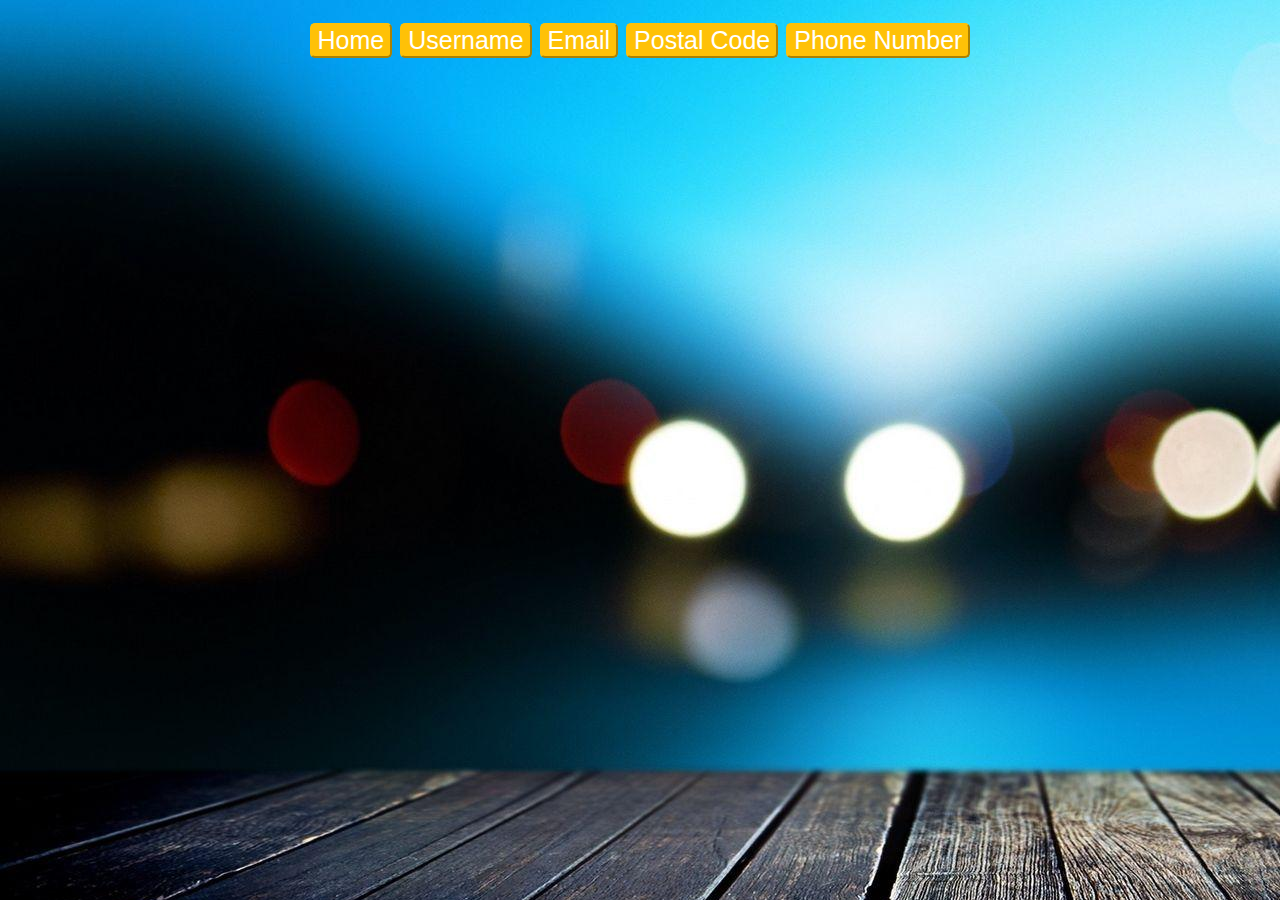
<file: index.html>
<!DOCTYPE html>
<html lang="en">
<head>
    <meta charset="UTF-8">
    <meta name="viewport" content="width=device-width, initial-scale=1.0">
    <link rel="stylesheet" href="style.css">
    <title>Validation Expression</title>
</head>
<body>

<div>
    <ul id="ul">
        <li><button onclick="display_0()">Home</button></li>
        <li><button onclick="display_1()">Username</button></li>
        <li><button onclick="display_2()">Email</button></li>
        <li><button onclick="display_3()">Postal Code</button></li>
        <li><button onclick="display_4()">Phone Number</button></li>
    </ul>
</div>

<div class="content" id="user" style="display: none;">
    <form onsubmit="return username_validation();" class="form_class">
        <label for="username"></label>
        <input type="text" placeholder="Write your username: " id="username">
        <button type="submit" class="submit_button">Submit</button>
        <text id="test_result_username"></text>
    </form>
</div>
<div class="content" id="emailadd" style="display: none;">
    <form onsubmit="return email_validation();" class="form_class">
        <label for="email"></label>
        <input type="email" placeholder="Write your email:" id="email">
        <button type="submit" class="submit_button">Submit</button>
        <text id="test_result_email"></text>
    </form>
</div>

<div class="content" id="postal" style="display: none;">
    <form onsubmit="return postalCode_validation()" class="form_class">
        <label for="postal_code"></label>
        <input type="number" placeholder="Example: 1207" id="postal_code">
        <button type="submit" class="submit_button">Submit</button>
        <text id="test_result_postal"></text>
    </form>
</div>

<div class="content" id="phone" style="display: none;">
    <form onsubmit="return phoneNumber_validation()" class="form_class">
        <label for="phoneNumber"></label>
        <input type="number" placeholder="Phone: +880" id="phoneNumber">
        <button type="submit" class="submit_button">Submit</button>
        <text id="test_result_phone"></text>
    </form>
</div>


<!-- JavaScript -->
<script>
    function display_0(){
        document.getElementById("user").style.display = "none";
        document.getElementById("emailadd").style.display = "none";
        document.getElementById("postal").style.display = "none";
        document.getElementById("phone").style.display = "none";
        document.getElementById("form_class").reset();
    }
    function display_1(){
        document.getElementById("user").style.display = "block";
        document.getElementById("emailadd").style.display = "none";
        document.getElementById("postal").style.display = "none";
        document.getElementById("phone").style.display = "none";
        (document.getElementById("test_result_username")).innerHTML = "";
    }
    function display_2(){
        document.getElementById("user").style.display = "none";
        document.getElementById("emailadd").style.display = "block";
        document.getElementById("postal").style.display = "none";
        document.getElementById("phone").style.display = "none";
        (document.getElementById("test_result_email")).innerHTML = "";
    }
    function display_3(){
        document.getElementById("user").style.display = "none";
        document.getElementById("emailadd").style.display = "none";
        document.getElementById("postal").style.display = "block";
        document.getElementById("phone").style.display = "none";
        (document.getElementById("test_result_postal")).innerHTML = "";
    }
    function display_4(){
        document.getElementById("user").style.display = "none";
        document.getElementById("emailadd").style.display = "none";
        document.getElementById("postal").style.display = "none";
        document.getElementById("phone").style.display = "block";
        (document.getElementById("test_result_phone")).innerHTML = "";
    }

    function username_validation(){
        let username_id = document.getElementById('username').value;
        let text = document.getElementById("test_result_username");
        let pattern = /^[A-Za-z0-9_]{3,16}$/;
        if(username_id.match(pattern)){
            (document.getElementsByClassName("form_class")[0]).reset();
            text.innerHTML = "Valid";
        }
        else{
            text.innerHTML  = "Invalid";

        }
        return false;
    }

    function email_validation() {
        let email_id = document.getElementById('email').value;
        let text = document.getElementById("test_result_email");
        let pattern = /^[^ ]+@[^ ]+\.[a-z]{2,10}$/;
        if(email_id.match(pattern)){
            text.innerHTML = "Valid";
            (document.getElementsByClassName("form_class")[1]).reset();
        }
        else{
            text.innerHTML = "Invalid";
        }
        return false;
    }

    function postalCode_validation() {
        let postalcode_id = document.getElementById('postal_code').value;
        let text = document.getElementById("test_result_postal");
        let pattern = /^[1-9][0-9]{3}$/;
        if(postalcode_id.match(pattern)){
            (document.getElementsByClassName("form_class")[2]).reset();
            text.innerHTML = "Valid";
        }
        else{
            text.innerHTML = "Invalid";
        }
        return false;
    }

    function phoneNumber_validation() {
        let phoneNumber_id = document.getElementById('phoneNumber').value;
        let text = document.getElementById('test_result_phone');
        let pattern = /\+?(88)01[3-9][0-9]{8}\b/;
        if(phoneNumber_id.match(pattern)){
            (document.getElementsByClassName("form_class")[3]).reset();
            text.innerHTML = "Valid";
        }
        else{
            text.innerHTML = "Invalid";
        }
        return false;
    }
</script>
</body>
</html>
</file>
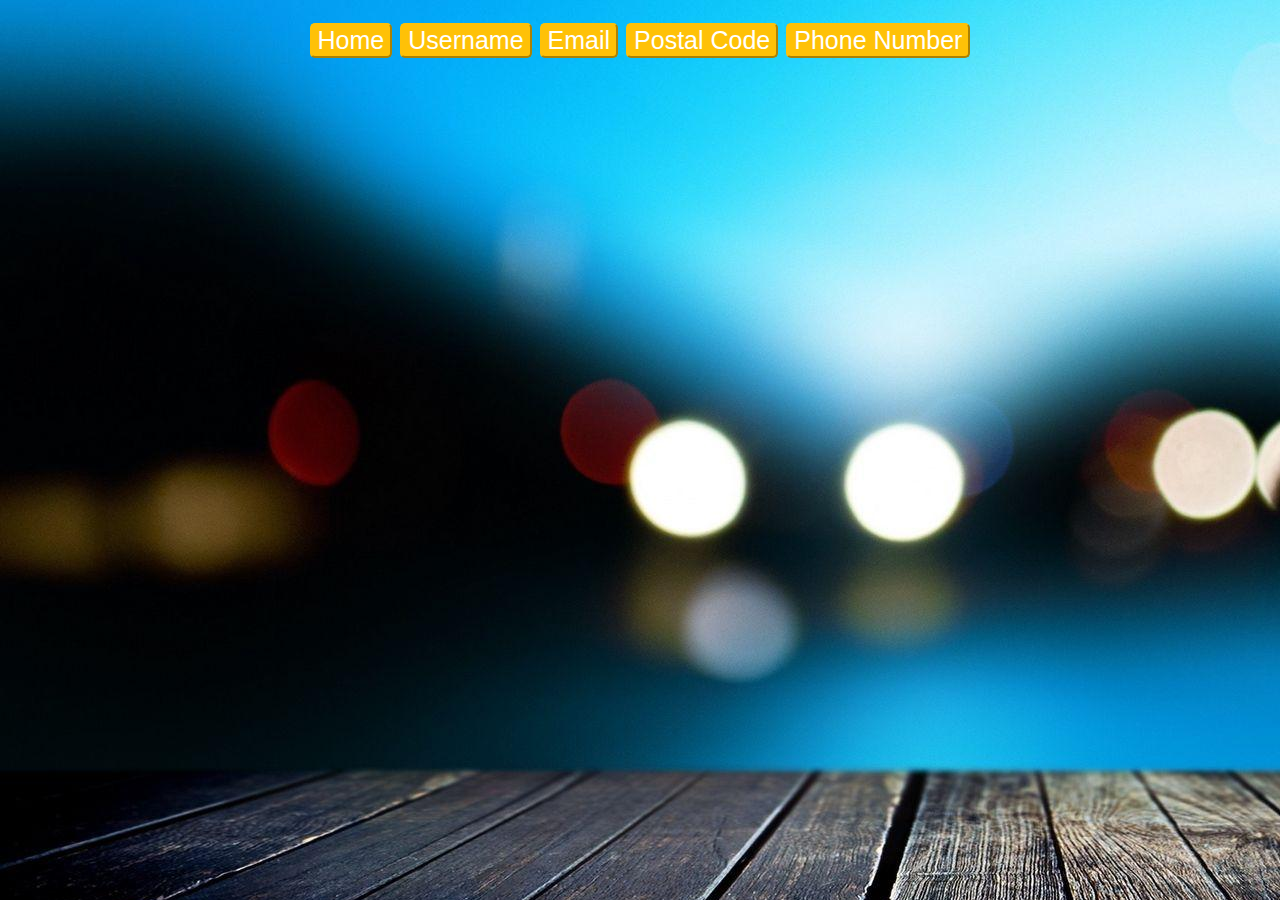
<file: main.html>
<!DOCTYPE html>
<html lang="en">
<head>
    <meta charset="UTF-8">
    <meta name="viewport" content="width=device-width, initial-scale=1.0">
    <link rel="stylesheet" href="style.css">
    <title>Validation Expression</title>
</head>
<body>

<div>
    <ul id="ul">
        <li><button onclick="display_0()">Home</button></li>
        <li><button onclick="display_1()">Username</button></li>
        <li><button onclick="display_2()">Email</button></li>
        <li><button onclick="display_3()">Postal Code</button></li>
        <li><button onclick="display_4()">Phone Number</button></li>
    </ul>
</div>

<div class="content" id="user" style="display: none;">
    <form onsubmit="return username_validation();" class="form_class">
        <label for="username"></label>
        <input type="text" placeholder="Write your username: " id="username">
        <button type="submit" class="submit_button">Submit</button>
        <text id="test_result_username"></text>
    </form>
</div>
<div class="content" id="emailadd" style="display: none;">
    <form onsubmit="return email_validation();" class="form_class">
        <label for="email"></label>
        <input type="email" placeholder="Write your email:" id="email">
        <button type="submit" class="submit_button">Submit</button>
        <text id="test_result_email"></text>
    </form>
</div>

<div class="content" id="postal" style="display: none;">
    <form onsubmit="return postalCode_validation()" class="form_class">
        <label for="postal_code"></label>
        <input type="number" placeholder="Example: 1207" id="postal_code">
        <button type="submit" class="submit_button">Submit</button>
        <text id="test_result_postal"></text>
    </form>
</div>

<div class="content" id="phone" style="display: none;">
    <form onsubmit="return phoneNumber_validation()" class="form_class">
        <label for="phoneNumber"></label>
        <input type="number" placeholder="Phone: +880" id="phoneNumber">
        <button type="submit" class="submit_button">Submit</button>
        <text id="test_result_phone"></text>
    </form>
</div>


<!-- JavaScript -->
<script>
    function display_0(){
        document.getElementById("user").style.display = "none";
        document.getElementById("emailadd").style.display = "none";
        document.getElementById("postal").style.display = "none";
        document.getElementById("phone").style.display = "none";
        document.getElementById("form_class").reset();
    }
    function display_1(){
        document.getElementById("user").style.display = "block";
        document.getElementById("emailadd").style.display = "none";
        document.getElementById("postal").style.display = "none";
        document.getElementById("phone").style.display = "none";
        (document.getElementById("test_result_username")).innerHTML = "";
    }
    function display_2(){
        document.getElementById("user").style.display = "none";
        document.getElementById("emailadd").style.display = "block";
        document.getElementById("postal").style.display = "none";
        document.getElementById("phone").style.display = "none";
        (document.getElementById("test_result_email")).innerHTML = "";
    }
    function display_3(){
        document.getElementById("user").style.display = "none";
        document.getElementById("emailadd").style.display = "none";
        document.getElementById("postal").style.display = "block";
        document.getElementById("phone").style.display = "none";
        (document.getElementById("test_result_postal")).innerHTML = "";
    }
    function display_4(){
        document.getElementById("user").style.display = "none";
        document.getElementById("emailadd").style.display = "none";
        document.getElementById("postal").style.display = "none";
        document.getElementById("phone").style.display = "block";
        (document.getElementById("test_result_phone")).innerHTML = "";
    }

    function username_validation(){
        let username_id = document.getElementById('username').value;
        let text = document.getElementById("test_result_username");
        let pattern = /^[A-Za-z0-9_]{3,16}$/;
        if(username_id.match(pattern)){
            (document.getElementsByClassName("form_class")[0]).reset();
            text.innerHTML = "Valid";
        }
        else{
            text.innerHTML  = "Invalid";

        }
        return false;
    }

    function email_validation() {
        let email_id = document.getElementById('email').value;
        let text = document.getElementById("test_result_email");
        let pattern = /^[^ ]+@[^ ]+\.[a-z]{2,10}$/;
        if(email_id.match(pattern)){
            text.innerHTML = "Valid";
            (document.getElementsByClassName("form_class")[1]).reset();
        }
        else{
            text.innerHTML = "Invalid";
        }
        return false;
    }

    function postalCode_validation() {
        let postalcode_id = document.getElementById('postal_code').value;
        let text = document.getElementById("test_result_postal");
        let pattern = /^[1-9][0-9]{3}$/;
        if(postalcode_id.match(pattern)){
            (document.getElementsByClassName("form_class")[2]).reset();
            text.innerHTML = "Valid";
        }
        else{
            text.innerHTML = "Invalid";
        }
        return false;
    }

    function phoneNumber_validation() {
        let phoneNumber_id = document.getElementById('phoneNumber').value;
        let text = document.getElementById('test_result_phone');
        let pattern = /\+?(88)?0?1[3456789][0-9]{8}\b/;
        if(phoneNumber_id.match(pattern)){
            (document.getElementsByClassName("form_class")[3]).reset();
            text.innerHTML = "Valid";
        }
        else{
            text.innerHTML = "Invalid";
        }
        return false;
    }
</script>
</body>
</html>
</file>
<file: style.css>
body {
    background: url('wp2570965.jpg') no-repeat;
    text-align: center;
}

ul {
    padding: 5px;
}

ul li {
    list-style: none;
    display: inline;
}

ul li button {
    display: inline;
    background-color: #ffc107;
    border-color: #ffc107;
    border-radius: 5px;
    box-shadow: 5px #ffc107; 
    color: #ffffff;
    margin: 2px;
    font-size: 25px;
}

form {
    margin-top: 20%;
}

input {
    display: block;
    width: 50%;
    height: calc(1.5em + .75rem + 2px);
    padding: .375rem .75rem;
    margin-left: 25%;
    font-size: 1rem;
    font-weight: 400;
    line-height: 1.5;
    color: #495057;
    background-color: #fff;
    background-clip: padding-box;
    border: 1px solid #ced4da;
    border-radius: .25rem;
    transition: border-color .15s;
}

.submit_button {
    background-color: #28a745;
    border-color: #28a745;
    border-radius: 5px;
    box-shadow: 5px #007bff; 
    color: #ffffff;
    margin: 10px;
    font-size: 20px;
}

text {
    font-size: 20px;
    color: #f50000;
}
</file>
